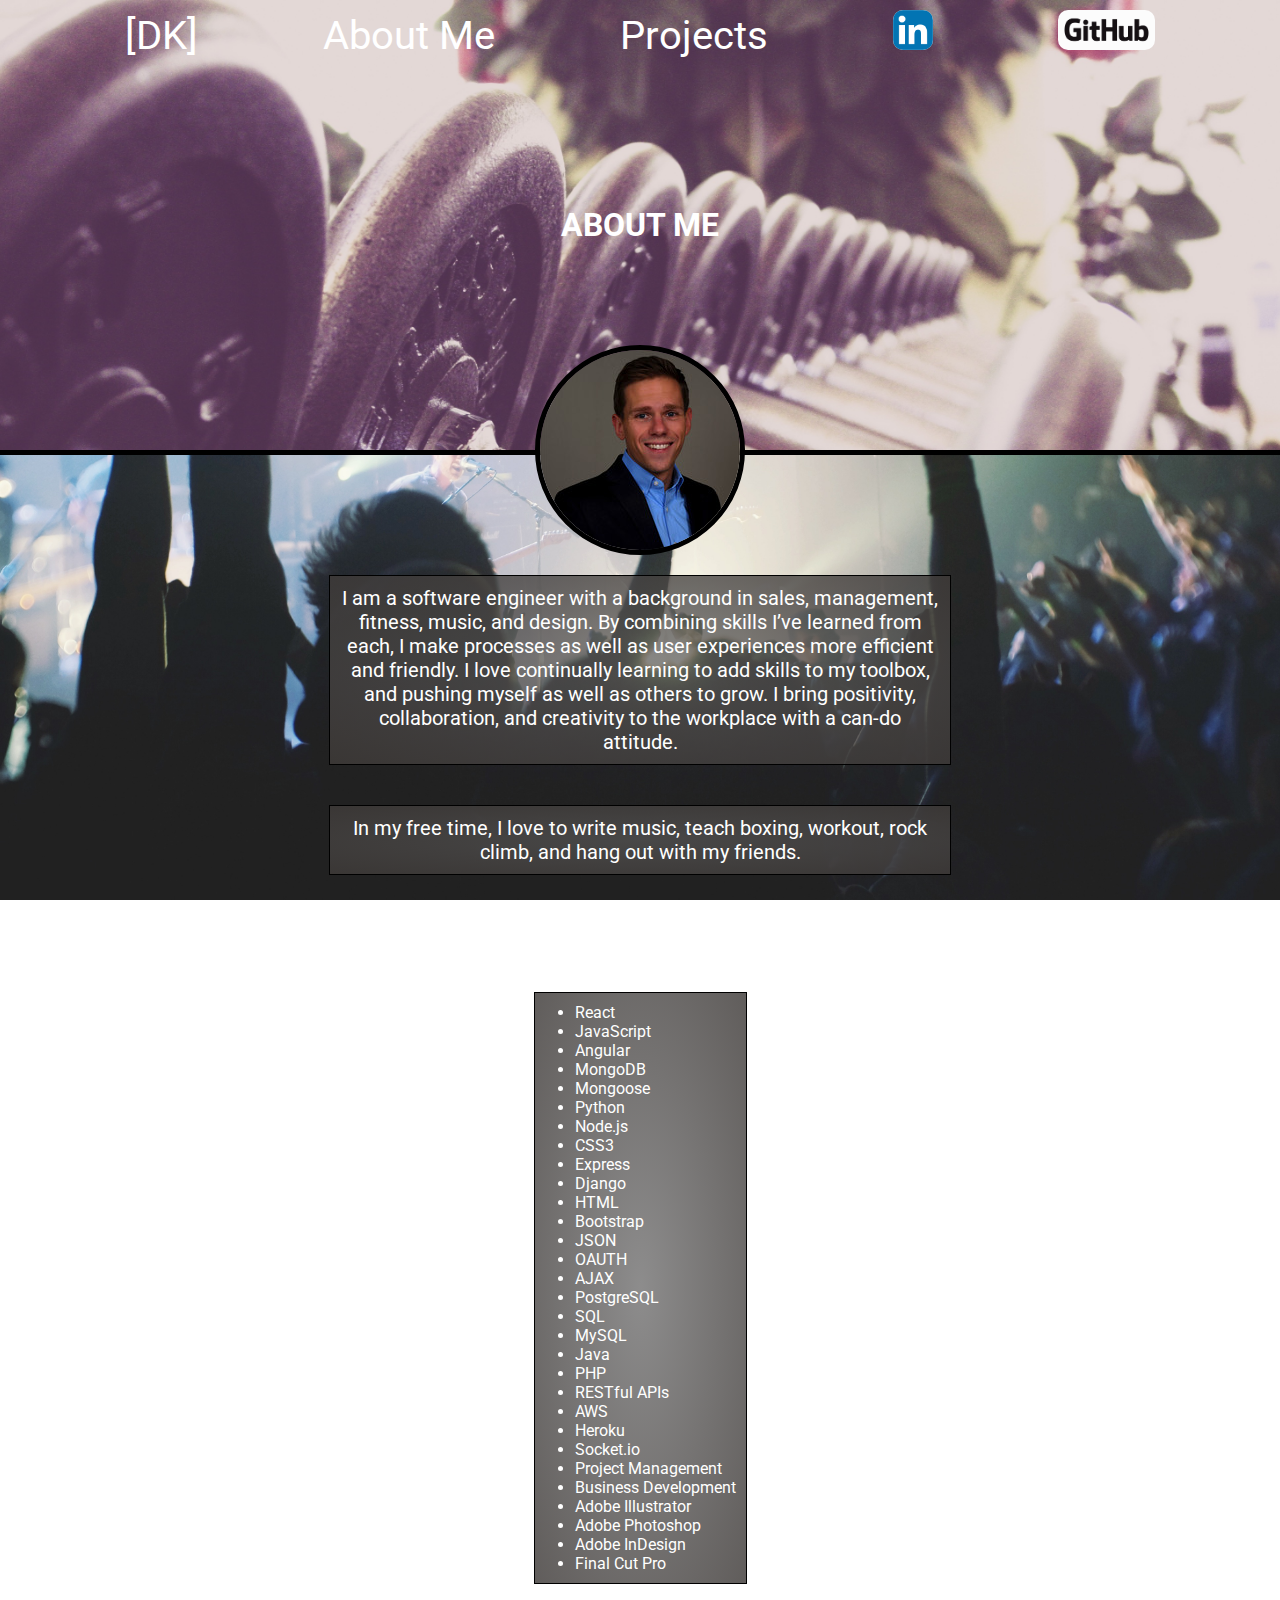
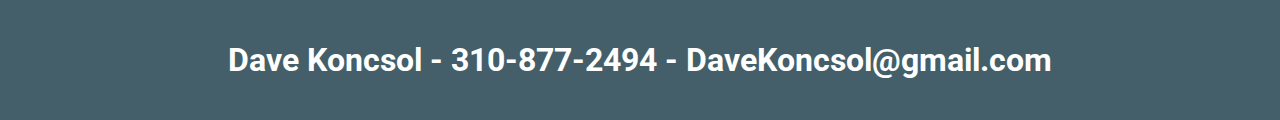
<file: about-me.html>
<!DOCTYPE html>
<html lang="en">

<head>
    <meta charset="UTF-8">
    <meta name="viewport" content="width=device-width, initial-scale=1.0">
    <meta http-equiv="X-UA-Compatible" content="ie=edge">
    <script defer src="js/main.js"></script>
    <link rel="stylesheet" href="css/main.css">
    <title>David Koncsol's Portfolio</title>

</head>

<body>


    <main id="about-me">
        <div class="about-me-image">
            <nav class="">
                <a class="dropdown-button" href="index.html">[DK]</a>
                <a href="about-me.html">About Me</a>
                <a class="dropdown-button" href="projects.html">Projects</a>
                <a href="https://www.linkedin.com/in/dave-koncsol/" target="_blank">
                    <img src='./css/images/LI.png'></img>
                </a>
                <div class="dropdown">
                    <a href="https://github.com/davekoncsol" target="_blank">
                        <img class="dropdown-button" src='./css/images/GitHub_Logo.png'></img>
                    </a>
                </div>
            </nav>
            <h1>ABOUT ME</h1>
        </div>
        <div class="content-about-me">
            <img src="./css/images/0.jpeg">
            <p>I am a software engineer with a background in sales, management, fitness, music, and design.
                By combining skills I’ve learned from each, I make processes as well as user experiences more efficient
                and friendly. I love continually learning to add skills to my toolbox, and pushing myself as well as
                others to grow. I bring positivity, collaboration, and creativity to the workplace with a can-do
                attitude.</p>
            <p class="p2">In my free time, I love to write music, teach boxing, workout, rock climb, and hang out with
                my friends.</p>
            <h1>Skills</h1>
            <ul>
                <li>React</li>
                <li>JavaScript</li>
                <li>Angular</li>
                <li>MongoDB</li>
                <li>Mongoose</li>
                <li>Python</li>
                <li>Node.js</li>
                <li>CSS3</li>
                <li>Express</li>
                <li>Django</li>
                <li>HTML</li>
                <li>Bootstrap</li>
                <li>JSON</li>
                <li>OAUTH</li>
                <li>AJAX</li>
                <li>PostgreSQL</li>
                <li>SQL</li>
                <li>MySQL</li>
                <li>Java</li>
                <li>PHP</li>
                <li>RESTful APIs</li>
                <li>AWS</li>
                <li>Heroku</li>
                <li>Socket.io</li>
                <li>Project Management</li>
                <li>Business Development</li>
                <li>Adobe Illustrator</li>
                <li>Adobe Photoshop</li>
                <li>Adobe InDesign</li>
                <li>Final Cut Pro</li>
            </ul>
        </div>
        <div class="index-footer">
            <h1>Dave Koncsol - 310-877-2494 - DaveKoncsol@gmail.com</h1>
        </div>
    </main>
</body>

</html>
</file>
<file: css/main.css>
@import url('https://fonts.googleapis.com/css?family=Roboto&display=swap');
html {
  font-family: 'Roboto', sans-serif;
  margin: 0px;
}
main {
  margin: 0px;
}
body {
  color: white;
  background-size: cover;
  margin: 0px;
}
#index {
  background: url('./images/nature-horizon-mountain-snow-cloud-sky-15432-pxhere.com.jpg');
  background-size: cover;
  background-position: center;
  background-position-y: -225px;
}
#projects {
  background: url('./images/laptop-desk-macbook-writing-working-technology-860609-pxhere.com.jpg');
  background-size: cover;
  background-position: center;
  background-attachment: fixed;
  


}
#about-me {
  background: url('./images/music-crowd-concert-audience-live-musician-315-pxhere.com.jpg');
  background-size: cover;
  background-attachment: fixed;
  background-position: center;
}

#projects h1{
  margin-top: 60px;
}
nav {
  display: flex;
  position: absolute;
  top: 10px;
  align-items: center;
  width: 100%;
  justify-content: space-evenly;
  font-size: 40px;
  animation-name: animatetop;
  animation-duration: .5s;
}
/* Add Animation */
@keyframes animatetop {
  from {
    top: -300px;
    opacity: 0
  }
  to {
    top: 0;
    opacity: 1
  }
}
@keyframes fadein {
  from {
    opacity: 0
  }
  to {
    opacity: 1
  }
}
a {
  text-decoration: none;
  color: white;
}
nav a:hover {
  text-shadow: 0px 8px 16px rgba(0, 0, 0);
}
.top-image {
  height: 250px;
  background-size: cover;
  background-attachment: fixed;
  display: flex;
  justify-content: center;
  align-items: center;
  border-bottom: solid black 5px;
}
.index-top-image {
  height: 550px;
  background-size: cover;
  background-attachment: fixed;
  display: flex;
  flex-direction: column;
  justify-content: center;
  align-items: center;
}
.about-me-image {
  background: url('./images/photography-purple-train-color-training-studio-764110-pxhere.com.jpg');
  height: 450px;
  background-size: cover;
  background-position: center;
  background-attachment: fixed;
  flex-direction: column;
  display: flex;
  justify-content: center;
  align-items: center;
}

/* .about-me-image h1 {
  font-size: 15vmax;
  z-index: 0;
  margin: 0;
} */
.index-middle-image {
  height: 200px;
  background-size: cover;
  background-attachment: fixed;
  display: flex;
  justify-content: center;
  align-items: center;
}
.description {
  max-width: 40px;
  height: 300px;
  position: -webkit-sticky;
  position: sticky;
  left: 0;
}
.sidescroller {
  display: flex;
  align-items: center;
  overflow-x: auto;
  overflow-y: hidden;
  background: #000;
  border: solid rgb(0, 0, 0) 1px;
}
.content-1 {
  display: grid;
  align-content: center;
  grid-auto-flow: column;
  justify-content: center;
  background: linear-gradient(rgba(255, 255, 255, 0.116), rgba(0, 0, 8, 0.137));
}
.arrow {
  align-self: center;
}
.arrow:hover {
  cursor: pointer;
  font-size: 20px;
}
.index-footer {
  display: flex;
  align-items: center;
  justify-content: center;
  background-size: cover;
  min-height: 120px;
  background: rgba(0, 37, 51, 0.733);
}

.index-footer h1{
margin: 0px!important;
}

#index-content span {
  border-radius: 50%;
  position: absolute;
}
.content-about-me {
  display: flex;
  align-items: center;
  flex-direction: column;
  justify-content: space-evenly;
  background-attachment: fixed;
  background-size: cover;
  min-height: 800px;
  padding-top: 100px;
  border-top: solid rgb(0, 0, 0) 5px;
}
.content-about-me img {
  border: solid black 5px;
  border-radius: 50%;
  margin-top: 25px;
  position: absolute;
  top: 320px;
}
.content-about-me p {
  font-size: 20px;
  text-align: center;
  margin-left: 60px;
  margin-right: 60px;
  max-width: 600px;
  background: radial-gradient(rgba(90, 89, 89, 0.692), #3f3b39d3);
  padding: 10px;
  border: solid black 1px;
  color: white;
}
.item {
  display: flex;
  position: relative;
}
.item-content {
  display: none;
  transform: translate();
  background-color: #f1f1f1be;
  width: 100%;
  height: 100%;
  box-shadow: 0px 8px 16px 0px rgba(0, 0, 0, 0.2);
  z-index: 1;
}
.item-content a {
  color: black;
  padding: 12px 16px;
  text-decoration: none;
  font-size: 10px;
  text-align: center;
}
.item-content a:hover {
  background-color: rgba(221, 221, 221, 0.507);
}
.item:hover .item-content {
  display: flex;
  justify-content: space-evenly;
  flex-direction: column;
  position: absolute;
  animation-name: animatetop;
  animation-duration: .5s;
}
ul {
  background: radial-gradient(rgba(90, 89, 89, 0.692), #3f3b39d3);
  border: solid black 1px;
  padding-top: 10px;
  padding-bottom: 10px;
  padding-right: 10px;
  color: white;
}
nav,
h1,
h3,
button {
  z-index: 1;
}
.description span {
  display: flex;
  z-index: 0;
  background: rgba(0, 0, 0, .5);
  width: 300px;
  height: 40px;
  transform: rotate(-90deg) translateX(-300px);
  transform-origin: left top 0;
  padding-top: 11px;
  text-align: center;
  text-transform: uppercase;
  color: #fff;
  font-size: 14px;
}
img {
  max-height: 300px;
}
button {
  background: black;
  margin: 10px;
  color: white;
  border-radius: 10px;
}
button:hover {
  background: gray;
}
button:active {
  outline: none;
}
nav img:hover  {
  box-shadow: 0px 5px 16px 0px rgb(0, 0, 0);
}
nav img {
  max-height: 40px;
  background: rgb(252, 252, 252);
  border-radius: 10px;
}
@media only screen and (max-width: 1200px) {
  .content-about-me p,
  .p2 {
    transform: translate(0px, 0px);
  }
  .content-about-me {
    flex-direction: column;
  }
  nav {
    font-size: 30px;
  }
  .index-footer {
    font-size: 10px;
  }
}
@media only screen and (max-width: 750px) {
  nav {
    font-size: 20px;
  }
  .index-footer {
    font-size: 7px;
  }
}

@media only screen and (min-width: 1430px){
  #index {
    background-position-y: -300px;
  }
}
</file>
